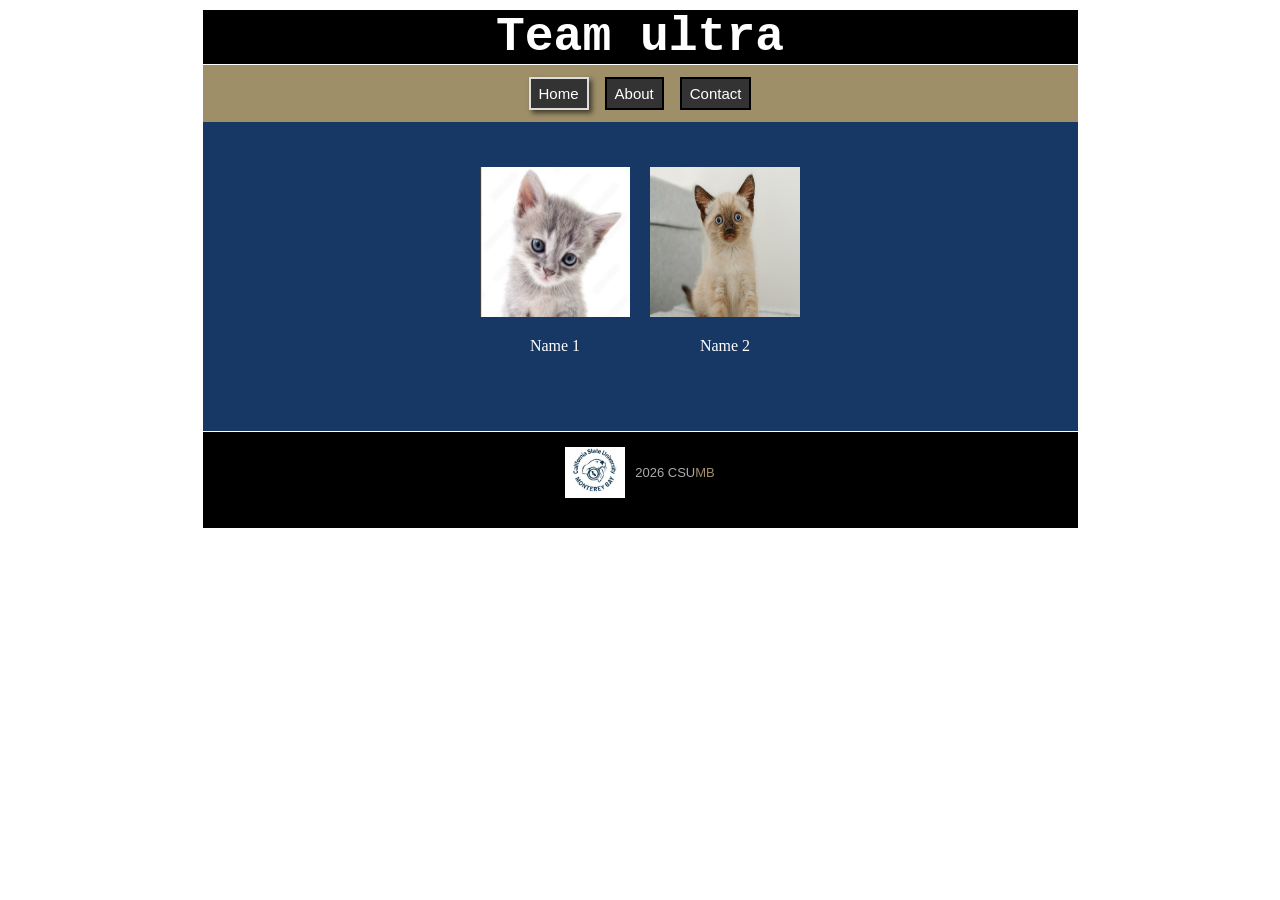
<file: untitled folder/index.html>
<!DOCTYPE html>
<html lang="en">
<head>
  <meta charset="UTF-8">
  <meta name="viewport" content="width=device-width, initial-scale=1">
  <title>Home</title>
  <link rel="stylesheet" href="css/styles.css">
</head>
<body>

  <header>
    <h1>Team ultra</h1>
  </header>

  <nav>
    <a href="index.html" class="active">Home</a>
    <a href="about.html">About</a>
    <a href="contact.html">Contact</a>
  </nav>

  <main>
    <div class="photos">
      <div class="photo">
        <img src="img/photo1.png" alt="Photo 1">
        <p>Name 1</p>
      </div>
      <div class="photo">
        <img src="img/photo2.png" alt="Photo 2">
        <p>Name 2</p>
      </div>
    </div>
  </main>

  <footer>
    <img src="img/logo.png" alt="CSUMB logo">
    <p>2026 CSU<span class="blue">MB</span></p>
  </footer>

</body>
</html>
</file>
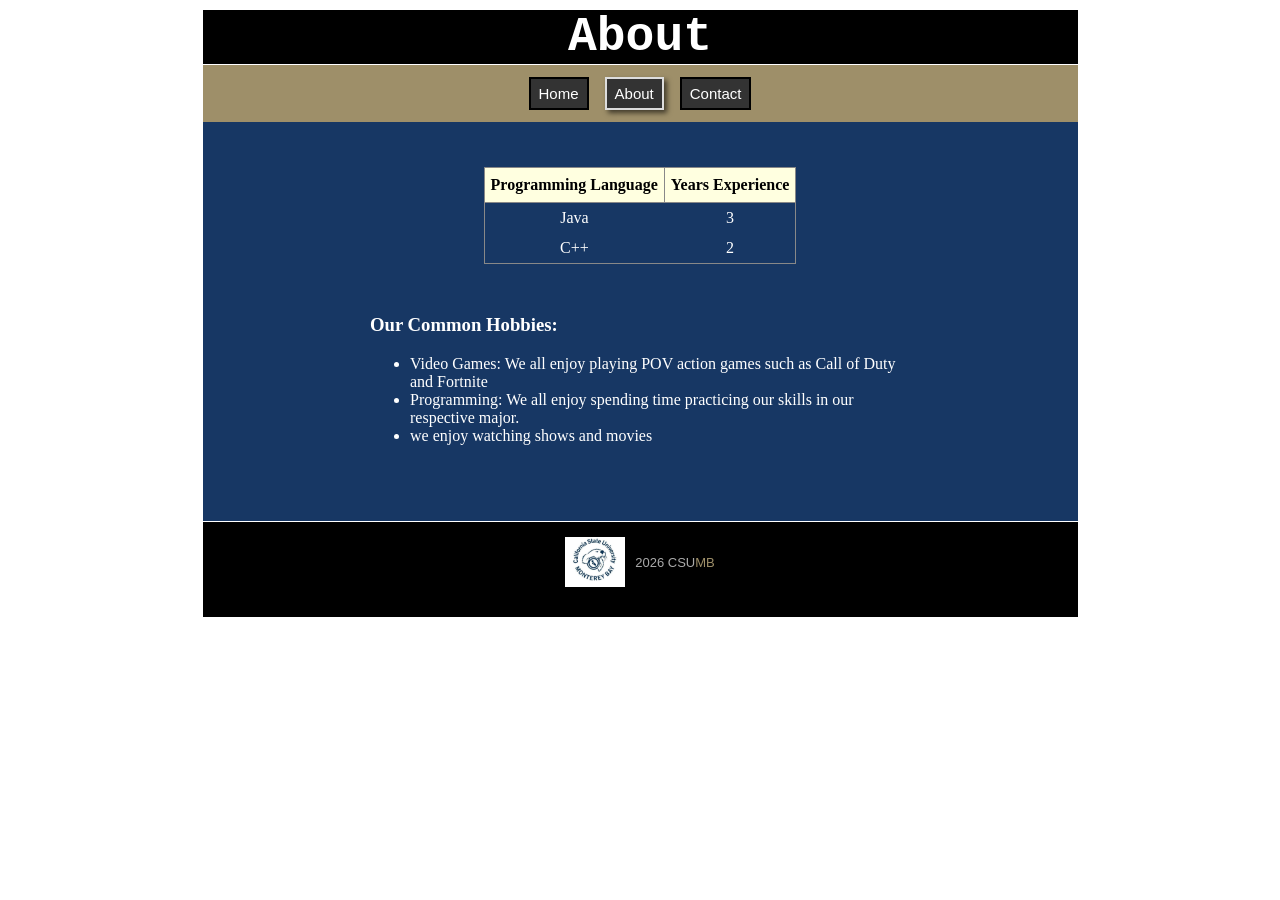
<file: untitled folder/about.html>
<!DOCTYPE html>
<html lang="en">
<head>
  <meta charset="UTF-8">
  <meta name="viewport" content="width=device-width, initial-scale=1">
  <title>About</title>
  <link rel="stylesheet" href="css/styles.css">
</head>
<body>

  <header>
    <h1>About</h1>
  </header>

  <nav>
    <a href="index.html">Home</a>
    <a href="about.html" class="active">About</a>
    <a href="contact.html">Contact</a>
  </nav>

  <main>
    <table>
      <tr>
        <th>Programming Language</th>
        <th>Years Experience</th>
      </tr>
      <tr>
        <td>Java</td>
        <td>3</td>
      </tr>
      <tr>
        <td>C++</td>
        <td>2</td>
      </tr>
    </table>

    <section id="hobbies">
      <h3>Our Common Hobbies:</h3>
      <ul>
        <li>Video Games: We all enjoy playing POV action games such as Call of Duty and Fortnite</li>
        <li>Programming: We all enjoy spending time practicing our skills in our respective major.</li>
        <li>we enjoy watching shows and movies</li>
      </ul>
    </section>
  </main>

  <footer>
    <img src="img/logo.png" alt="CSUMB logo">
    <p>2026 CSU<span class="blue">MB</span></p>
  </footer>

</body>
</html>
</file>
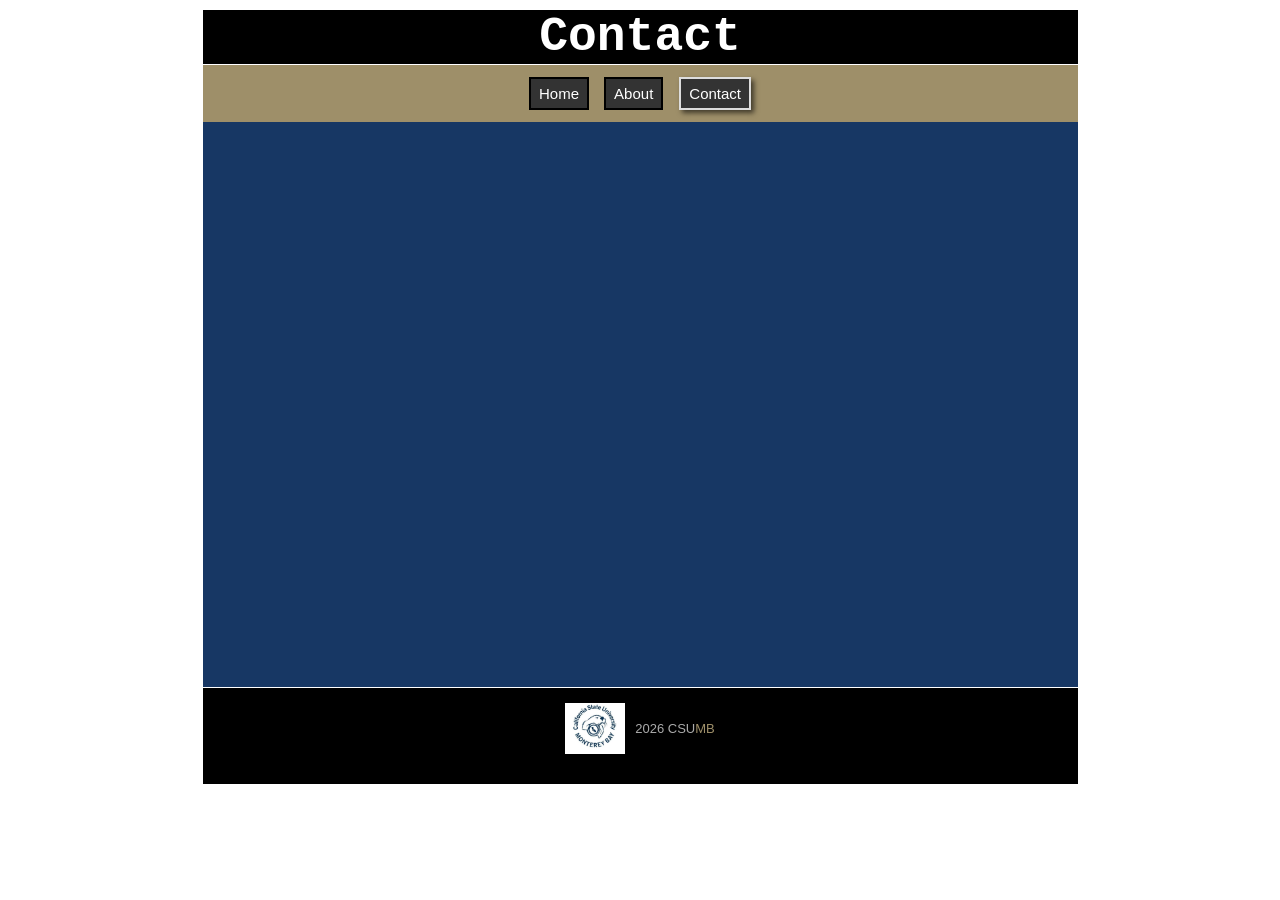
<file: untitled folder/contact.html>
<!DOCTYPE html>
<html lang="en">
<head>
  <meta charset="UTF-8">
  <meta name="viewport" content="width=device-width, initial-scale=1">
  <title>Contact</title>
  <link rel="stylesheet" href="css/styles.css">
</head>
<body>

  <header>
    <h1>Contact</h1>
  </header>

  <nav>
    <a href="index.html">Home</a>
    <a href="about.html">About</a>
    <a href="contact.html" class="active">Contact</a>
  </nav>

  <main>
    <iframe src="https://docs.google.com/forms/d/e/1FAIpQLSfSJZ_ouoLu11L4KjBbUmtnVFK-xsLVQ7tLTFTXTWSvTXvN2A/viewform?embedded=true" title="Contact form">Loading…</iframe>
  </main>

  <footer>
    <img src="img/logo.png" alt="CSUMB logo">
    <p>2026 CSU<span class="blue">MB</span></p>
  </footer>

</body>
</html>
</file>
<file: untitled folder/css/styles.css>
body {
  max-width: 875px;
  margin: 10px auto;
  background-color: white;
}
header {
  background-color: black;
  border-bottom: 1px solid white;
}

header h1 {
  margin: 0;
  text-align: center;
  color: white;
  font-family: "Courier New", monospace;
  font-size: 48px;
  font-weight: bold;
}

nav {
  background-color: #9e8f69;
  padding: 12px 0;
  text-align: center;
}

nav a {
  display: inline-block;
  margin: 0 6px; 
  padding: 6px 8px;
  background-color: #333;
  color: white;
  font-family: Verdana, sans-serif;
  font-size: 15px;
  text-decoration: none;
  border: 2px solid black;
}

nav a.active,
nav a:hover {
  border-color: #ddd;
  box-shadow: 3px 3px 5px rgba(0, 0, 0, 0.6);
}
main {
  background-color: #173764;
  color: white;
  font-family: "Times New Roman", serif;
  padding: 45px 0 60px;
}

table {
  margin: 0 auto;
  border: 1px solid #888;
  border-collapse: collapse;
}

th {
  background-color: lightyellow;
  color: black;
  font-weight: bold;
  border: 1px solid #888;
  padding: 8px 6px;
}

td {
  text-align: center;
  color: white;
  padding: 6px;
  border: none;
}

#hobbies {
  width: 540px;
  max-width: 90%;
  margin: 50px auto 0;
}

footer {
  background-color: black;
  border-top: 1px solid white;
  text-align: center;
  color: #aaa;
  font-family: Tahoma, Verdana, sans-serif;
  font-size: 13px;
  padding: 15px 0 30px;
  display: flex;
  justify-content: center;
  align-items: center;
  gap: 10px;
}

footer p {
  margin: 0;
}

footer img {
  width: 60px;
}


.photos {
  display: flex;
  justify-content: center;
  gap: 20px;
}

.photo {
  text-align: center;
}

.photo img {
  width: 150px;
  height: 150px;
}

.center {
  text-align: center;
}

main iframe {
  display: block;
  margin: 30px auto 0;
  width: 565px;
  height: 430px;
  border: none;
}

/* Blue "MB" in the footer */
.blue {
  color: #9e8f69;
}
</file>
